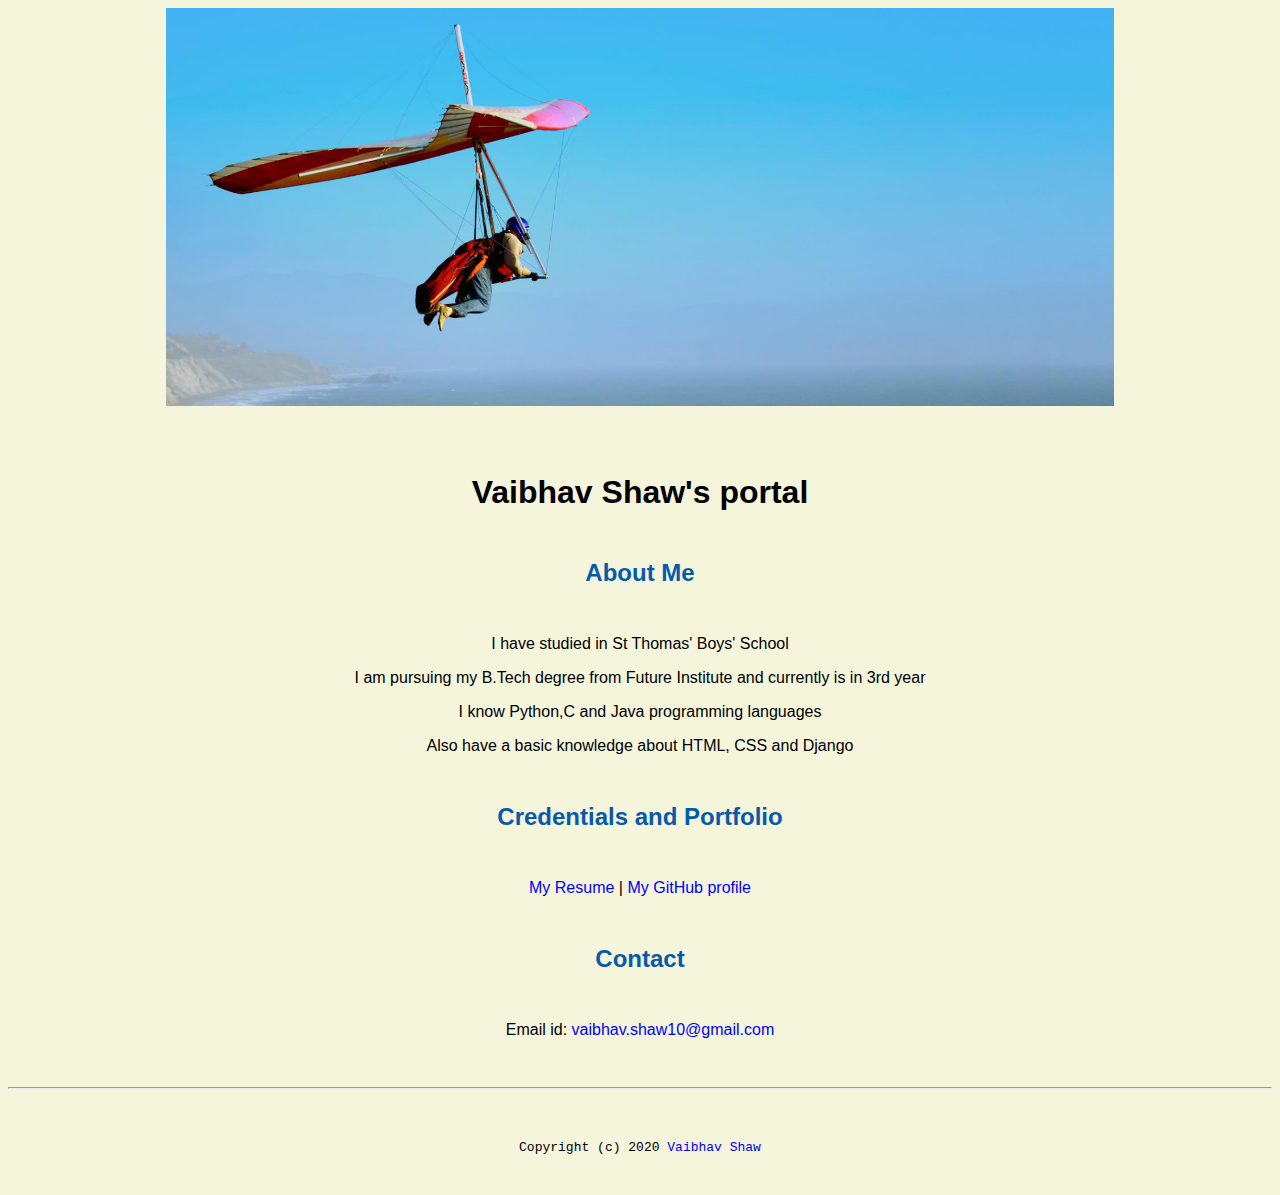
<file: index.html>
<!doctype html>

<!-- this is a comment for human! -->

<html lang="en">

  <header>
    <title>Vaibhav Shaw's portal</title>
    <link rel="stylesheet" href="css/master.css">
    <link rel="FaviconIcon" href="favicon.ico" type = "image/x-icon">
    <link rel="shortcut" href="favicon.ico" type="image/x-icon">
    <meta name="vlewport" content="width-device-width,initial-scale-1,shrink-to-fit=no">
    <meta name="name" content="Vaibhav Shaw's Portal">
    <meta name="robots" content="noindex,nofollow">
  </header>

  <body>
    <img src = "images/banner.jpg" width="75%" alt="banner">
    <h1>Vaibhav Shaw's portal</h1>
    <h2>About Me</h2>
    <p>I have studied in St Thomas' Boys' School</p>
    <p>I am pursuing my B.Tech degree from Future Institute and currently is in 3rd year</p>
    <p>I know Python,C and Java programming languages</p>
    <p>Also have a basic knowledge about HTML, CSS and Django</p>
    <h2>Credentials and Portfolio</h2>
<p><a href="resume.html">My Resume</a> | <a href = "https://github.com/vaibhavshaw4430">My GitHub profile</a></p>
<h2>Contact</h2>
<p>Email id: <a href ="mailto:vaibhav.shaw10@gmail.com">vaibhav.shaw10@gmail.com</a></p>



  </body>

  <footer>
    <hr>
    <code>Copyright (c) 2020 <a href ="index.html"> Vaibhav Shaw</a></code>

  </footer>

</html>
</file>
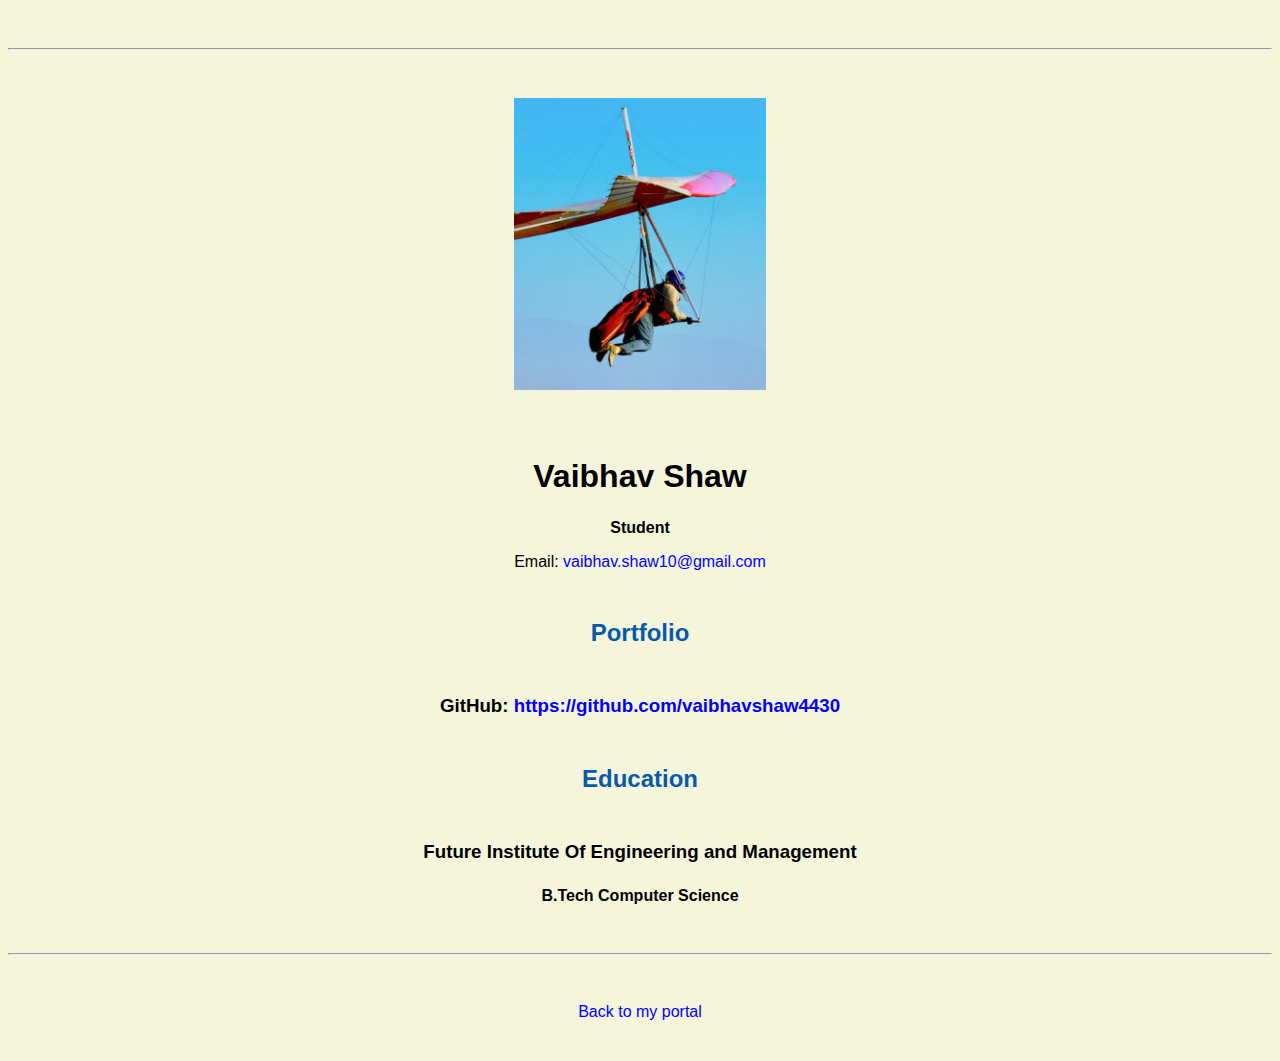
<file: resume.html>
<!doctype html>

<!-- this is a comment for human! -->

<html lang="en">

  <header>
    <title>Vaibhav Shaw's Resume</title>
    <link rel="stylesheet" href="css/master.css">
    <link rel="FaviconIcon" href="favicon.ico" type = "image/x-icon">
    <link rel="shortcut" href="favicon.ico" type="image/x-icon">
    <meta name="vlewport" content="width-device-width,initial-scale-1,shrink-to-fit=no">
    <meta name="name" content="Vaibhav Shaw's Portal">
    <meta name="robots" content="noindex,nofollow">
  </header>

  <body>
    <hr>

    <img src="images/headshot.jpg" alt="Harrison Kong's headshot" width="20%">

    <h1>Vaibhav Shaw</h1>
    <h4>Student</h4>

    <p>Email: <a href="mailto:vaibhav.shaw10@gmail.com" target="_blank">vaibhav.shaw10@gmail.com</a></p>
    <!-- don't post physical address, personal phone number or other personal information on the web! -->

    <h2>Portfolio</h2>
      <h3>GitHub: <a href="https://github.com/vaibhavshaw4430" target="_blank">https://github.com/vaibhavshaw4430</a></h3>

    <h2>Education</h2>

    <h3>Future Institute Of Engineering and Management</h3>
    <h4>B.Tech Computer Science</h4>


  </body>

  <footer>
  <hr>
  <p><a href="index.html">Back to my portal</a><p>
  </footer>

</html>
</file>
<file: css/master.css>
/* Cascading stylesheet for the website */

/* Text inside these asterisks and slashes are comments for human */

  a {
    color: blue;/* set the text color to blue here */
    text-decoration: none; /* This means we do not want hyperlinks to be underlined */
  }

  a:hover {
    color:red;/* set the text color to red here */
    text-decoration: none; /* This means we do not want hyperlinks to be underlined */
  }

  body {
    background-color : beige;
    color : black;
    /* set the text color to black here */
    font-family:Arial,Helvetica,sans-serif;/* set the font here */
    text-align: center;/* set the text alignment here */
   }

  footer {
    margin-top: 2.5rem;
    margin-bottom: 2.5rem;
  }

  h1 {
    margin-bottom: 1.5rem;
    margin-top: 4rem;
   }

  h2 {
    /* set the text color of to #075AAB here */color: #075AAB;
    /* set both the bottom margin and top margin to 2.5rem here */
    margin-bottom : 3rem;
    margin-top: 3rem;
   }

  h3 {
    margin-bottom: 0;
    margin-top: 2rem;
  }

  h4 {
    margin-bottom: 1rem;
    margin-top: 1.5rem;
  }

  h5 {
    margin-top: 1.5rem;
  }

  hr {
    margin-bottom: 3rem;
    margin-top: 3rem;
  }

  /* this controls how the bullet points in the resume page looks */
  ul {
    display: table;
    margin: 0 auto;
    text-align: left;
  }
</file>
